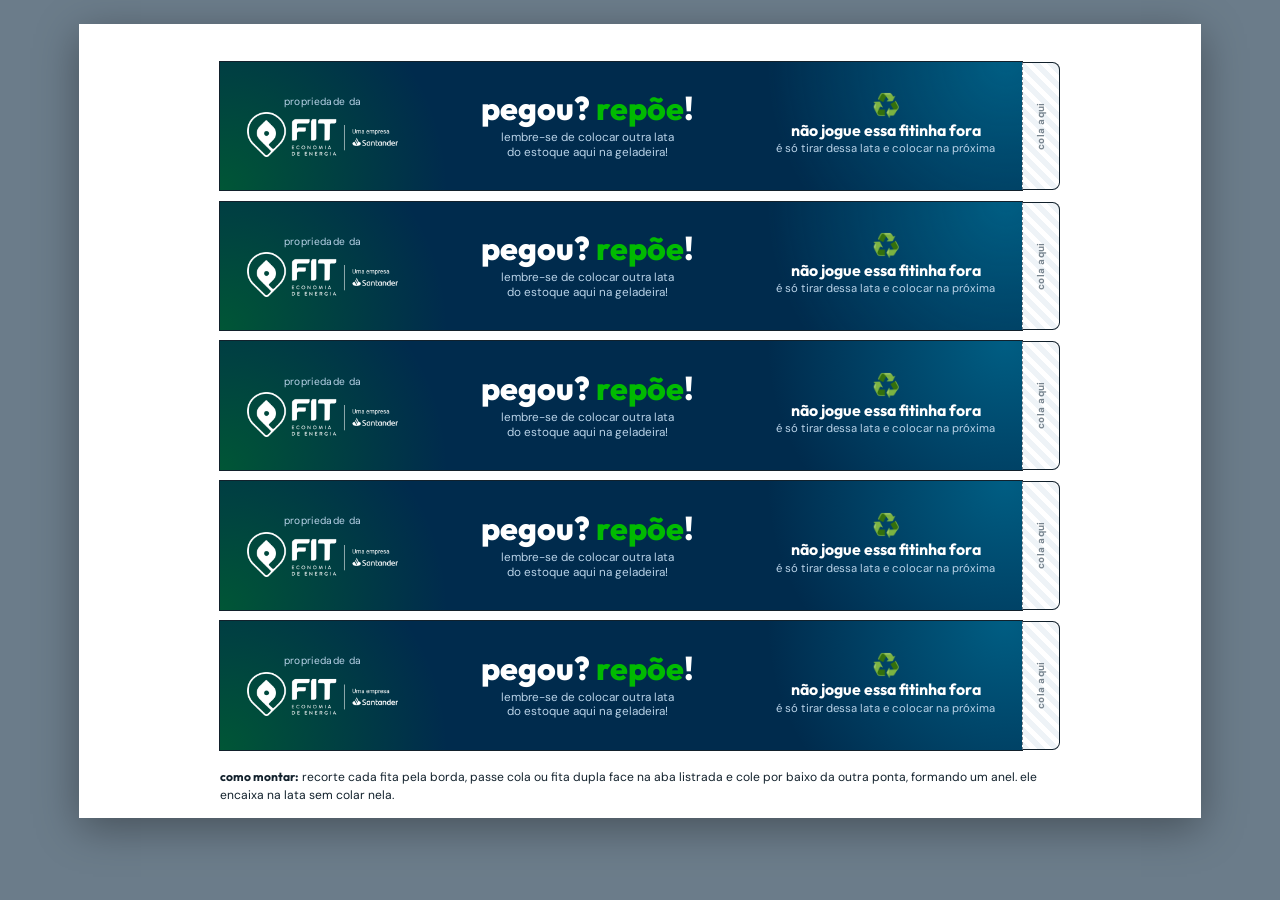
<file: fita-latas.html>
<!doctype html>
<html lang="pt-BR">
<head>
  <meta charset="utf-8">
  <meta name="viewport" content="width=device-width, initial-scale=1">
  <title>engordando · fita das latas</title>
  <link rel="preconnect" href="https://fonts.googleapis.com">
  <link rel="preconnect" href="https://fonts.gstatic.com" crossorigin>
  <link href="https://fonts.googleapis.com/css2?family=DM+Sans:wght@400;500;700&family=Outfit:wght@500;700;800&display=swap" rel="stylesheet">
  <style>
    /* Fitas pras latas da geladeira (lata de 350 ml / Monster: ~66 mm de diâmetro).
       Cada fita tem 212 mm de volta + 10 mm de aba pra colar e fechar o anel, que
       encaixa na lata sem colar nela. Imprimir em A4 paisagem, escala 100%,
       margens "nenhuma", com gráficos de fundo. */
    :root {
      --verde: #00BA00;
      --destaque: #00AAD5;
      --escuro: #002B4D;
      --claro: #B9D3E8;
      --muted: #78858F;
      --volta: 212mm;
      --aba: 10mm;
      --altura: 34mm;
    }
    @page { size: A4 landscape; margin: 0; }
    * { box-sizing: border-box; }
    html, body {
      margin: 0;
      background: #6B7C8A;
      -webkit-print-color-adjust: exact;
      print-color-adjust: exact;
    }
    @media print { html, body { background: none; } }

    .folha {
      position: relative;
      width: 297mm;
      height: 210mm;
      margin: 0 auto;
      overflow: hidden;
      background: #fff;
      font-family: "DM Sans", sans-serif;
      color: #12212C;
      display: flex;
      flex-direction: column;
      align-items: center;
      padding-top: 10mm;
      gap: 3mm;
    }
    @media screen { .folha { margin: 24px auto; box-shadow: 0 10px 40px rgba(0, 0, 0, .35); } }

    .fita {
      display: flex;
      width: calc(var(--volta) + var(--aba));
      height: var(--altura);
      flex: none;
    }

    .volta {
      width: var(--volta);
      height: 100%;
      display: flex;
      align-items: stretch;
      color: #fff;
      text-transform: lowercase;
      background: var(--escuro);
      background-image:
        radial-gradient(circle at 98% 0%, rgba(0, 170, 213, .4), transparent 30%),
        radial-gradient(circle at 0% 100%, rgba(0, 186, 0, .3), transparent 28%);
      outline: .3mm solid #12212C;
    }
    .secao {
      display: flex;
      flex-direction: column;
      align-items: center;
      justify-content: center;
      text-align: center;
      padding: 0 3mm;
    }

    .s-fit { width: 54mm; gap: 1.2mm; }
    .s-fit img { width: 40mm; display: block; }
    .s-fit small { font-size: 2.7mm; color: var(--claro); letter-spacing: .03em; }

    .s-repoe { width: 86mm; }
    .s-repoe strong {
      font-family: "Outfit", sans-serif;
      font-weight: 800;
      font-size: 8.5mm;
      line-height: 1;
    }
    .s-repoe strong .verde { color: var(--verde); }
    .s-repoe > span { margin-top: 1.6mm; font-size: 3.1mm; color: var(--claro); line-height: 1.25; }

    .s-fita { width: 72mm; }
    .s-fita .emoji { font-size: 6mm; line-height: 1; }
    .s-fita strong { margin-top: 1mm; font-family: "Outfit", sans-serif; font-size: 4.2mm; line-height: 1.1; }
    .s-fita > span { margin-top: .8mm; font-size: 3mm; color: var(--claro); line-height: 1.25; }

    /* aba pra colar as pontas e fechar o anel */
    .aba {
      width: var(--aba);
      height: 100%;
      display: grid;
      place-items: center;
      border: .3mm solid #12212C;
      border-left: .3mm dashed var(--muted);
      border-radius: 0 2mm 2mm 0;
      background: repeating-linear-gradient(45deg, #EEF3F7 0 1.4mm, #fff 1.4mm 2.8mm);
    }
    .aba span {
      writing-mode: vertical-rl;
      transform: rotate(180deg);
      font-size: 2.6mm;
      font-weight: 700;
      color: var(--muted);
      letter-spacing: .05em;
      text-transform: lowercase;
    }

    .montagem {
      margin-top: 2mm;
      width: calc(var(--volta) + var(--aba));
      font-size: 3.2mm;
      line-height: 1.45;
      color: #12212C;
      display: flex;
      gap: 6mm;
    }
    .montagem b { font-family: "Outfit", sans-serif; }
  </style>
</head>
<body>
  <main class="folha" id="folha">
    <template id="modelo">
      <div class="fita">
        <div class="volta">
          <div class="secao s-fit">
            <small>propriedade da</small>
            <img src="img/logo-fit-branco.png" alt="Fit Economia de Energia">
          </div>
          <div class="secao s-repoe">
            <strong>pegou? <span class="verde">repõe</span>!</strong>
            <span>lembre-se de colocar outra lata<br>do estoque aqui na geladeira!</span>
          </div>
          <div class="secao s-fita">
            <div class="emoji">♻️</div>
            <strong>não jogue essa fitinha fora</strong>
            <span>é só tirar dessa lata e colocar na próxima</span>
          </div>
        </div>
        <div class="aba"><span>cola aqui</span></div>
      </div>
    </template>

    <div class="montagem">
      <div><b>como montar:</b> recorte cada fita pela borda, passe cola ou fita dupla face na aba listrada e cole por baixo da outra ponta, formando um anel. ele encaixa na lata sem colar nela.</div>
    </div>
  </main>

  <script>
    const FITAS = 5;

    const folha = document.getElementById('folha');
    const modelo = document.getElementById('modelo');
    const montagem = folha.querySelector('.montagem');
    for (let i = 0; i < FITAS; i++) {
      const fita = modelo.content.cloneNode(true);
      folha.insertBefore(fita, montagem);
    }
  </script>
</body>
</html>
</file>
